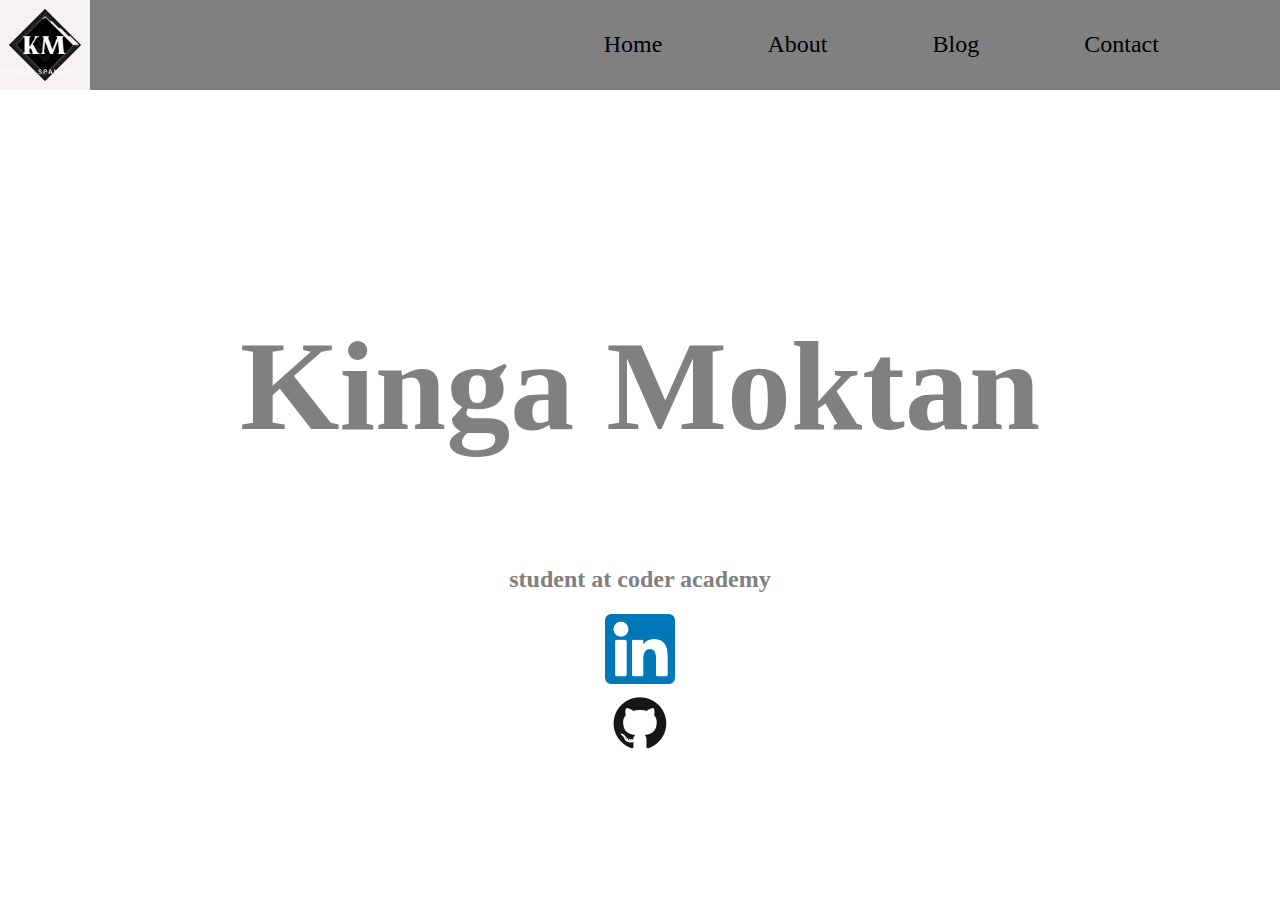
<file: index.html>
<!DOCTYPE html>
<html lang="en">
<head>
    <meta charset="UTF-8">
    <meta name="viewport" content="width=device-width, initial-scale=1.0">
    <title>My portfolio</title>
    <link rel="stylesheet" href="./styles/style.css" />
</head>
<body>
    <header class="nav-header">
        <a href="./pages/home.html"><img src="./img/kml.png" alt="icon" />
        <nav class="nav-items">
            <a href="./pages/home.html">Home</a>
            <a href="./pages/about.html">About</a>
            <a href="./pages/blog.html">Blog</a>
            <a href="./pages/contact.html">Contact</a>
        </nav>
    </header>
    <section class="hero-image">
    <h1>Kinga Moktan</h1>
    <h2>student at coder academy</h2>
    <a href="https://www.linkedin.com/in/kinga-moktan-18558a1b1/"><img class="social-media" src="./img/linkedin.png" alt="linked icon" />
    <a href="https://github.com/kinga977"><img class="social-media" src="./img/github.png" alt="github icon" />
    </section>
</body>
</html>
</file>
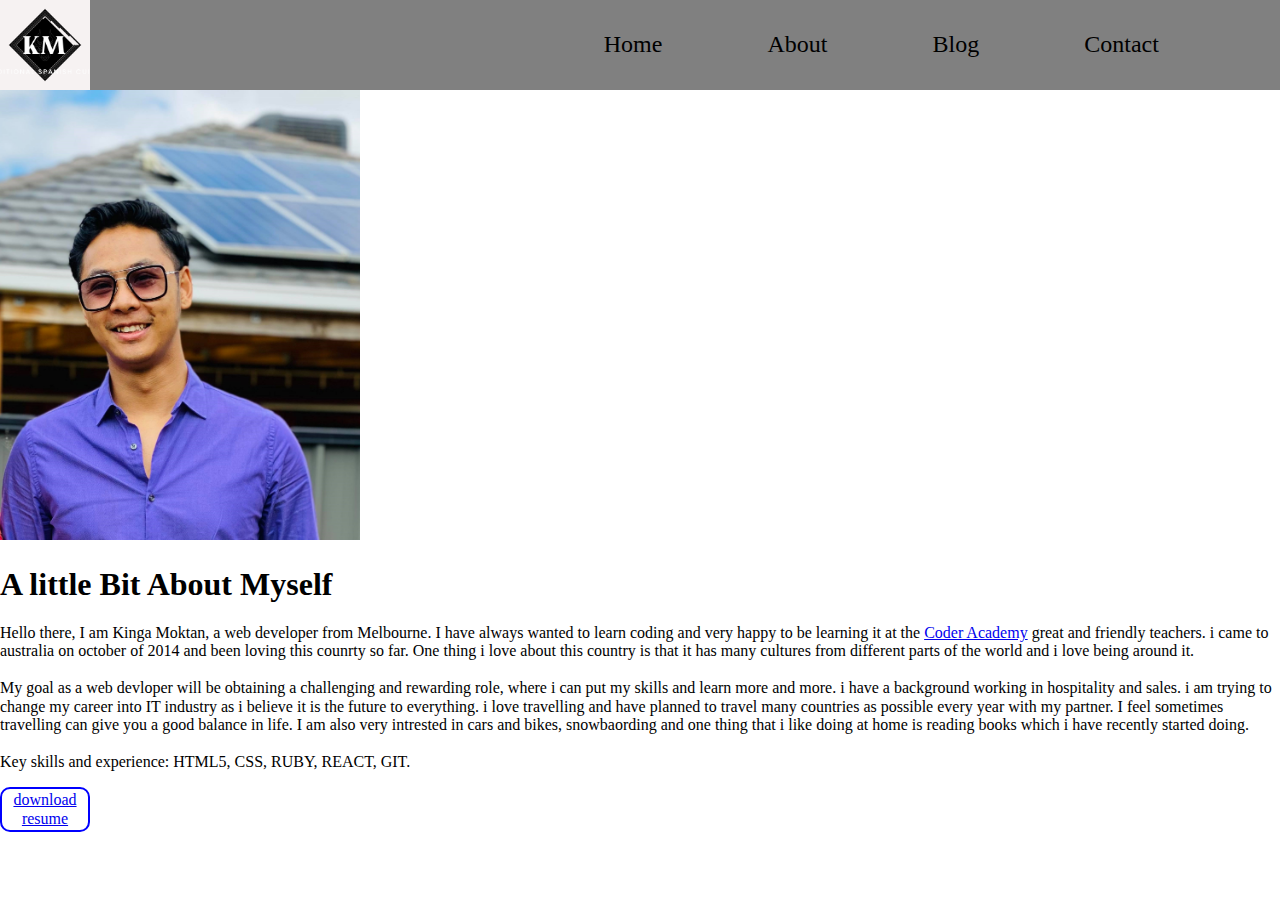
<file: pages/about.html>
<!DOCTYPE html>
<html lang="en">
<head>
    <meta charset="UTF-8">
    <meta name="viewport" content="width=device-width, initial-scale=1.0">
    <title>My portfolio</title>
    <link rel="stylesheet" href="../styles/style.css" />
</head>
<body>
    <header class="nav-header">
        <a href='../index.html'><img src="../img/kml.png" alt="icon" />
        <nav class="nav-items">
            <a href="./home.html">Home</a>
            <a href="./about.html">About</a>
            <a href="./blog.html">Blog</a>
            <a href="./contact.html">Contact</a>
        </nav>
    </header>
    <img class="kinga" src="../img/kinga.jpg" />
    <h1>A little Bit About Myself</h1>
    <p>Hello there, I am Kinga Moktan, a web developer from Melbourne. I have always wanted to learn coding
        and very happy to be learning it at the <a href="https://coderacademy.edu.au/">Coder Academy</a> great and friendly teachers.
     i came to australia on october of 2014 and been loving this counrty so far. One thing
     i love about this country is that it has many cultures from different parts of 
     the world and i love being around it.
        <br></br>

        My goal as a web devloper will be obtaining a challenging and rewarding role,
         where i can put my skills and learn more and more.

        i have a background working in hospitality and sales. i am trying to change 
        my career into IT industry as i believe it is the future to everything.

        i love travelling and have planned to travel many countries as possible 
        every year with my partner. I feel sometimes travelling can give you a good balance in life.        
        I am also very intrested in cars and bikes, snowbaording and one thing that i like doing at home is 
        reading books which i have recently started doing.
        <br></br>
        Key skills and experience: HTML5, CSS, RUBY, REACT, GIT.
    </p>
   <button class="download-button"> <a href="../img/resume.pdf">download resume</a></button>
</body>
</html>
</file>
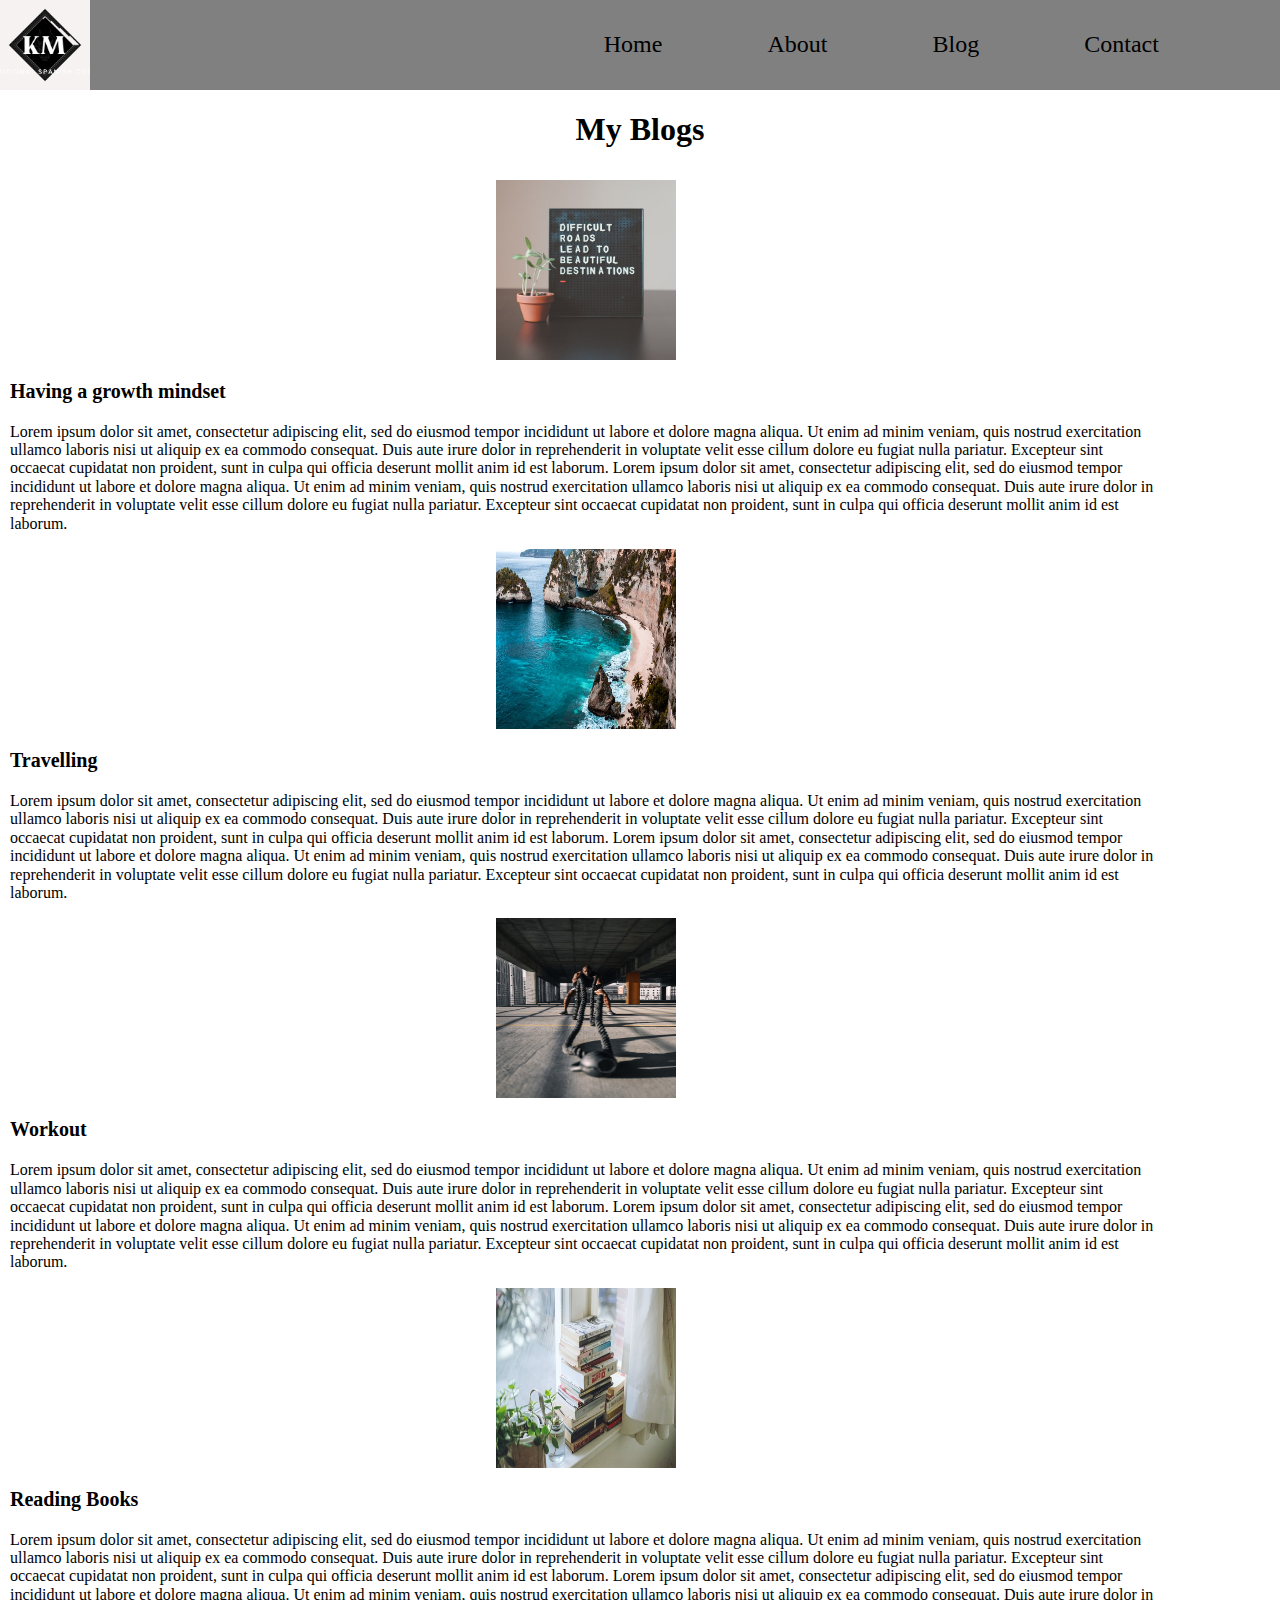
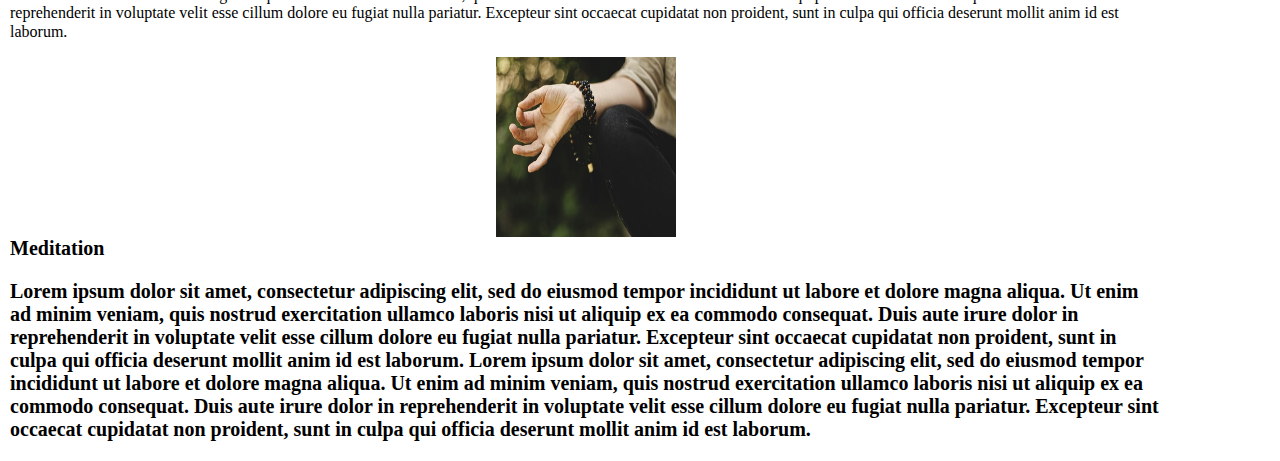
<file: pages/blog.html>
<!DOCTYPE html>
<html lang="en">
<head>
    <meta charset="UTF-8">
    <meta name="viewport" content="width=device-width, initial-scale=1.0">
    <title>My portfolio</title>
    <link rel="stylesheet" href="../styles/style.css" />
</head>
<body>
    <header class="nav-header">
        <a href="./home.html"><img src="../img/kml.png" alt="icon" />
        <nav class="nav-items">
            <a href="./home.html">Home</a>
            <a href="./about.html">About</a>
            <a href="./blog.html">Blog</a>
            <a href="./contact.html">Contact</a>
        </nav>
    </header>
<section class="blogs">
<h1>My Blogs</h1>
  
<div class="container">
  <img class="gallery" src="../img/mindset.jpg" alt="mindset" />
    <div text-allign="justified"> <p class="heading1">Having a growth mindset</p>
      <p>Lorem ipsum dolor sit amet, consectetur adipiscing elit, sed do eiusmod 
        tempor incididunt ut labore et dolore magna aliqua. Ut enim ad minim veniam,
         quis nostrud exercitation ullamco laboris nisi ut aliquip ex ea commodo consequat.
          Duis aute irure dolor in reprehenderit in voluptate velit esse cillum dolore eu 
          fugiat nulla pariatur. Excepteur sint occaecat cupidatat non proident, sunt in 
          culpa qui officia deserunt mollit anim id est laborum.
           Lorem ipsum dolor sit amet, consectetur adipiscing elit, sed do eiusmod tempor 
           incididunt ut labore et dolore magna aliqua. Ut enim ad minim veniam, quis nostrud 
           exercitation ullamco laboris nisi ut aliquip ex ea commodo consequat. Duis aute irure 
           dolor in reprehenderit in voluptate velit esse cillum dolore eu fugiat nulla pariatur. 
           Excepteur sint occaecat cupidatat non proident, sunt in culpa qui officia deserunt mollit 
           anim id est laborum.</p>
    </div>
  <img class="gallery" src="../img/travel.jpg" alt="travel" />
    <div text-align="justified"> <p class="heading2">Travelling</p>
      <p>Lorem ipsum dolor sit amet, consectetur adipiscing elit, sed do eiusmod tempor 
        incididunt ut labore et dolore magna aliqua. Ut enim ad minim veniam, quis nostrud 
        exercitation ullamco laboris nisi ut aliquip ex ea commodo consequat. Duis aute irure
         dolor in reprehenderit in voluptate velit esse cillum dolore eu fugiat nulla pariatur.
          Excepteur sint occaecat cupidatat non proident, sunt in culpa qui officia deserunt mollit 
          anim id est laborum.
          Lorem ipsum dolor sit amet, consectetur adipiscing elit, sed do eiusmod tempor 
          incididunt ut labore et dolore magna aliqua. Ut enim ad minim veniam, quis nostrud 
          exercitation ullamco laboris nisi ut aliquip ex ea commodo consequat. Duis aute irure 
          dolor in reprehenderit in voluptate velit esse cillum dolore eu fugiat nulla pariatur. 
          Excepteur sint occaecat cupidatat non proident, sunt in culpa qui officia deserunt mollit 
          anim id est laborum.</p>
    </div>
  <img class="gallery" src="../img/exercise.jpg" alt="workout" />
    <div text-align="justified"> <p class="heading3">Workout</p>
      <p>Lorem ipsum dolor sit amet, consectetur adipiscing elit, sed do eiusmod tempor 
        incididunt ut labore et dolore magna aliqua. Ut enim ad minim veniam, quis nostrud 
        exercitation ullamco laboris nisi ut aliquip ex ea commodo consequat. Duis aute irure
         dolor in reprehenderit in voluptate velit esse cillum dolore eu fugiat nulla pariatur.
          Excepteur sint occaecat cupidatat non proident, sunt in culpa qui officia deserunt mollit 
          anim id est laborum.
          Lorem ipsum dolor sit amet, consectetur adipiscing elit, sed do eiusmod tempor 
          incididunt ut labore et dolore magna aliqua. Ut enim ad minim veniam, quis nostrud 
          exercitation ullamco laboris nisi ut aliquip ex ea commodo consequat. Duis aute irure 
          dolor in reprehenderit in voluptate velit esse cillum dolore eu fugiat nulla pariatur. 
          Excepteur sint occaecat cupidatat non proident, sunt in culpa qui officia deserunt mollit 
          anim id est laborum.</p>
    </div>
  <img class="gallery" src="../img/books.jpg" alt="books" />
    <div text-allign="justified"> <p class="heading4">Reading Books</P>
      <p>Lorem ipsum dolor sit amet, consectetur adipiscing elit, sed do eiusmod tempor 
        incididunt ut labore et dolore magna aliqua. Ut enim ad minim veniam, quis nostrud 
        exercitation ullamco laboris nisi ut aliquip ex ea commodo consequat. Duis aute irure
         dolor in reprehenderit in voluptate velit esse cillum dolore eu fugiat nulla pariatur.
          Excepteur sint occaecat cupidatat non proident, sunt in culpa qui officia deserunt mollit 
          anim id est laborum.
          Lorem ipsum dolor sit amet, consectetur adipiscing elit, sed do eiusmod tempor 
          incididunt ut labore et dolore magna aliqua. Ut enim ad minim veniam, quis nostrud 
          exercitation ullamco laboris nisi ut aliquip ex ea commodo consequat. Duis aute irure 
          dolor in reprehenderit in voluptate velit esse cillum dolore eu fugiat nulla pariatur. 
          Excepteur sint occaecat cupidatat non proident, sunt in culpa qui officia deserunt mollit 
          anim id est laborum.</p>
    </div>
<img class="gallery" src="../img/meditation.jpg" alt="yoga" />
    <div text-allign="justified" <p class="heading5">Meditation</p>
      <p>Lorem ipsum dolor sit amet, consectetur adipiscing elit, sed do eiusmod tempor 
        incididunt ut labore et dolore magna aliqua. Ut enim ad minim veniam, quis nostrud 
        exercitation ullamco laboris nisi ut aliquip ex ea commodo consequat. Duis aute irure
         dolor in reprehenderit in voluptate velit esse cillum dolore eu fugiat nulla pariatur.
          Excepteur sint occaecat cupidatat non proident, sunt in culpa qui officia deserunt mollit 
          anim id est laborum.
          Lorem ipsum dolor sit amet, consectetur adipiscing elit, sed do eiusmod tempor 
          incididunt ut labore et dolore magna aliqua. Ut enim ad minim veniam, quis nostrud 
          exercitation ullamco laboris nisi ut aliquip ex ea commodo consequat. Duis aute irure 
          dolor in reprehenderit in voluptate velit esse cillum dolore eu fugiat nulla pariatur. 
          Excepteur sint occaecat cupidatat non proident, sunt in culpa qui officia deserunt mollit 
          anim id est laborum.</p>
    </div>
</div>  
</section>
</body>
</html>
</file>
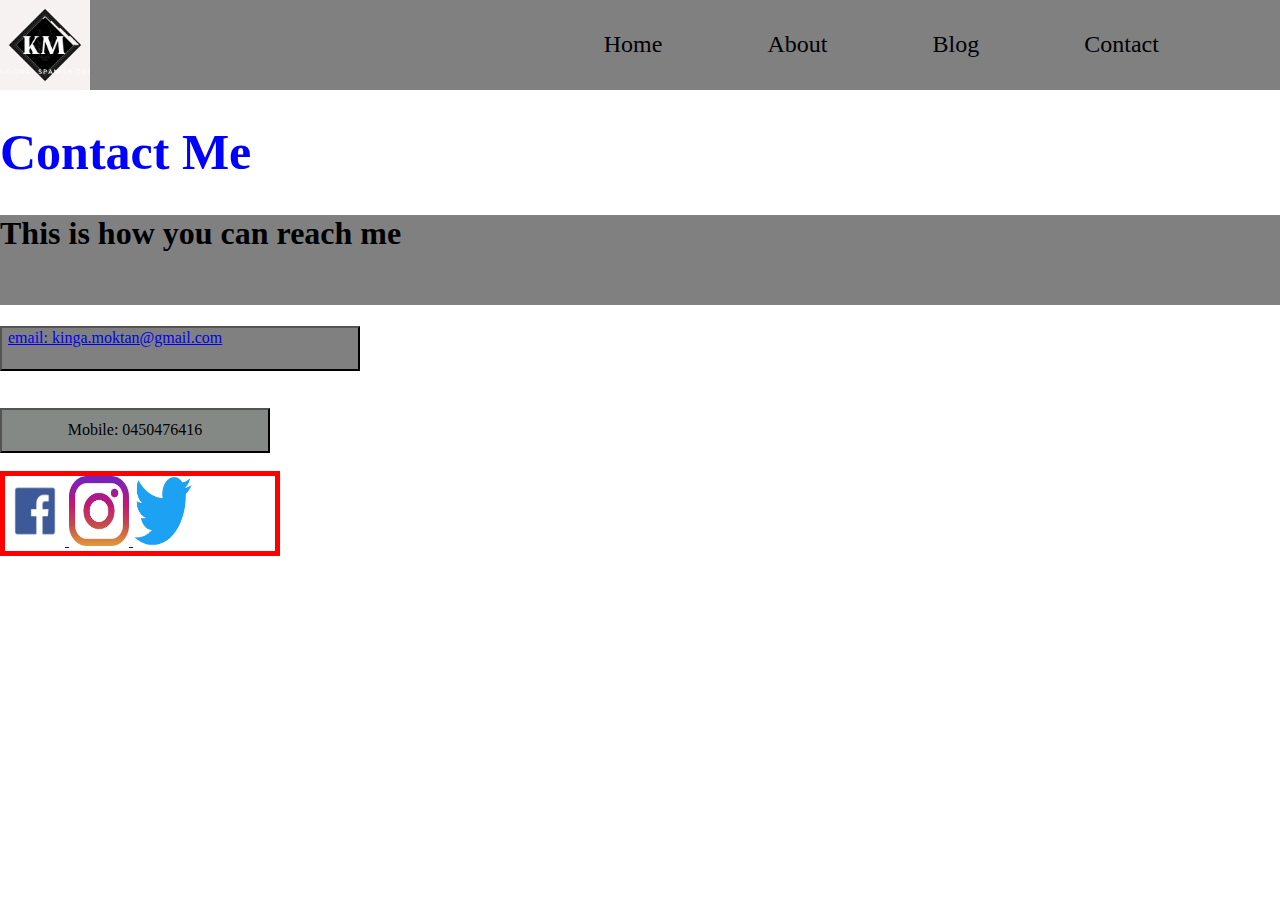
<file: pages/contact.html>
<!DOCTYPE html>
<html lang="en">
<head>
    <meta charset="UTF-8">
    <meta name="viewport" content="width=device-width, initial-scale=1.0">
    <title>My portfolio</title>
    <link rel="stylesheet" href="../styles/style.css" />
</head>
<body>
    <header class="nav-header">
        <a href="../index.html"><img src="../img/kml.png" alt="icon" />
        <nav class="nav-items">
            <a href="./home.html">Home</a>
            <a href="./about.html">About</a>
            <a href="./blog.html">Blog</a>
            <a href="./contact.html">Contact</a>
        </nav>
    </header>
    <h1 class="contact-me">Contact Me</h1>
    <h1 class="reach-me">This is how you can reach me</h1>
    <button class="contact-bar"><a href="mailto:kinga.moktan@gmail.com">email: kinga.moktan@gmail.com</a></button>
    <br></br>
    <button class="mobile">Mobile: 0450476416</button>
    <br></br>
    <div class="websites">
    <a href="https://www.facebook.com/k1nga"><img class="social" src="../img/facebook.jpg" alt="fb icon" />
    <a href="https://www.instagram.com/kingamoktan/"><img class="social" src="../img/insta.jpg" alt="insta icon" />
    <a href="https://twitter.com/MoktanKinga"><img class="social" src="../img/twitter.png" alt="twitter icon" />
    </div>
</body>
</html>
</file>
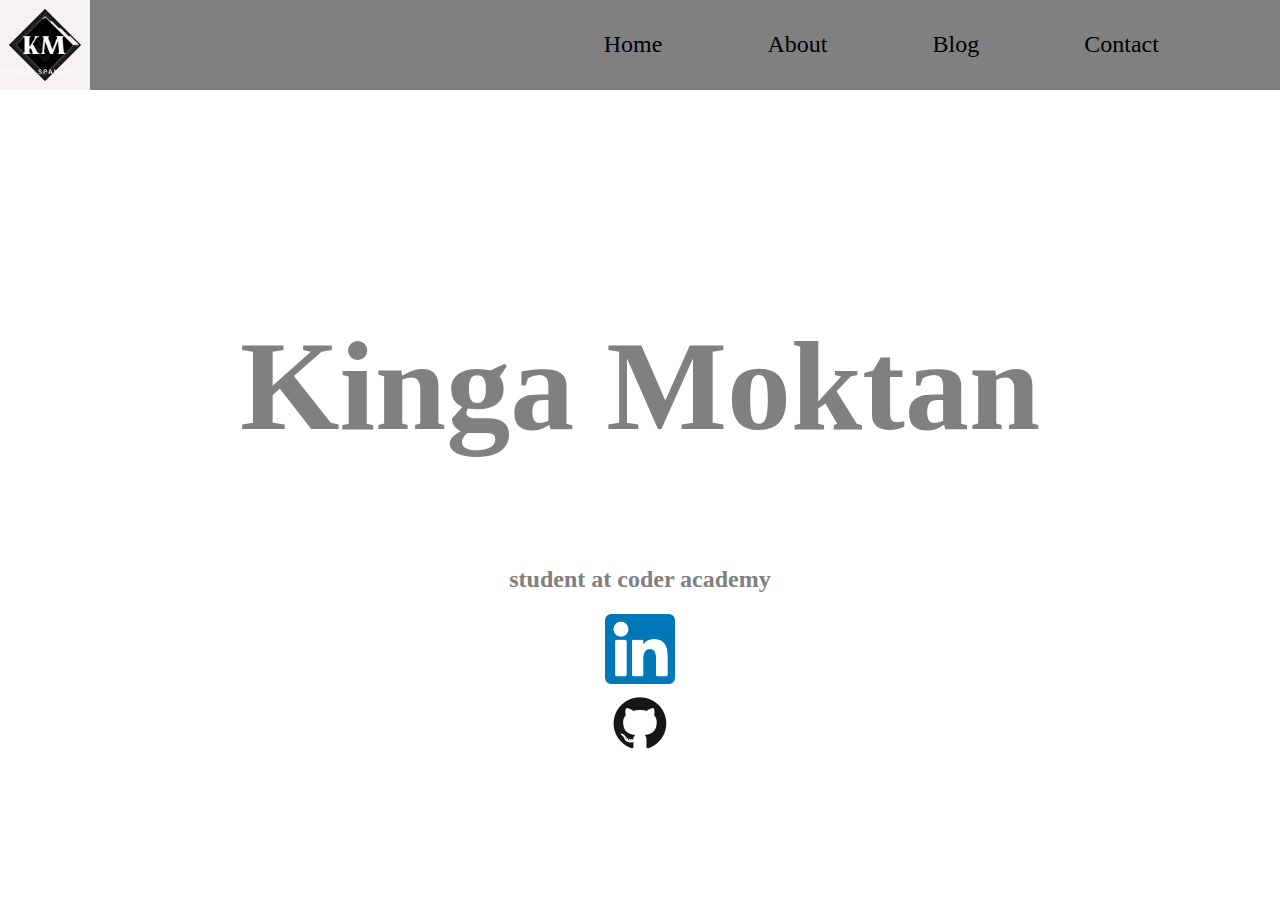
<file: pages/home.html>
<!DOCTYPE html>
<html lang="en">
<head>
    <meta charset="UTF-8">
    <meta name="viewport" content="width=device-width, initial-scale=1.0">
    <title>My portfolio</title>
    <link rel="stylesheet" href="../styles/style.css" />
</head>
<body>
    <header class="nav-header">
        <a href="./home.html"><img src="../img/kml.png" alt="icon" />
        <nav class="nav-items">
            <a href="./home.html">Home</a>
            <a href="./about.html">About</a>
            <a href="./blog.html">Blog</a>
            <a href="./contact.html">Contact</a>
        </nav>
    </header>
    <section class="hero-image">
    <h1>Kinga Moktan</h1>
    <h2>student at coder academy</h2>
    <a href="https://www.linkedin.com/in/kinga-moktan-18558a1b1/"><img class="social-media" src="../img/linkedin.png" alt="linked icon" />
    <a href="https://github.com/kinga977"><img class="social-media" src="../img/github.png" alt="github icon" />
    </section>
</body>
</html>
</file>
<file: styles/style.css>
@import "normalize.css";

.nav-header {
    background-color: grey;
    height: 10vh;
    display: flex;
    justify-content: space-between;
}
.nav-header nav {
    margin-right: 1rem;
}

.nav-header img {
    height: 10vh;
    width: 10vh;    
}
.nav-items {
    width: 68%;
    display: flex;
    justify-content: space-evenly;
    align-items: center;
}
.nav-items a{
    color: black;
    text-decoration: none;
    font-size: 1.5rem;
}
.nav-items a:hover {
    color: orange;
    text-decoration: none;
    font-size: 1.5rem
    
    }

.hero-image {
    width: 100%;
    height: 90vh;
    display: flex;
    flex-direction: column;
    justify-content: center;
    align-items: center;
    background-image: url(https://images.unsplash.com/photo-1526374965328-7f61d4dc18c5?ixlib=rb-1.2.1&ixid=eyJhcHBfaWQiOjEyMDd9&auto=format&fit=crop&w=500&q=60);
    background-size: cover;
    background-repeat: no-repeat;
    background-position: center;
}

.hero-image h1, h2 {
    color: white;
}
.blogs {
    background-color: none;
    }
.blogs h1 {
    display: flex;
    justify-content: center;
}    


@media only screen and (min-width: 800px) {
    
    .hero-image h1, h2 {
    color: grey;

}
.hero-image h1 {
    font-size: 8rem;
}
}
.coder {
    color:;
}
.contact-bar {
    display: flex;

}
.contact-me {
    color: blue;
    font-size: 50px;;
}
.reach-me {
    background-color: grey;
    height: 10vh; 
    display: flex;
    justify-content: space-between;
}

.container {
    height: 300px;;
    width: 90%;
    padding: 10px;
    display: flex;
    flex-direction: row;
    flex-wrap: wrap;
    justify-content: center;
    allign-items: center;

}

.box {
    width: 200px;
    height: 200px;
    margin: 5px;
    background: lightblue;

}
.box {
    font-size: 20px;

    
}
.social-media {
    height: 70px;
    width: 70px;
  

}
.download-button {
    width: 10vh;
    height: 5vh;
    border-radius: 10px;
    border: 2px solid blue;
    background-color: white;
    color: blue;
    transition: 2s;
}
.download-button:hover {
    background-color: rgb(96, 96, 249);
    color: white;
    transition: 1s;
    width: 20vh;
    height: 10vh;
}
.gallery {
    width: 20vh;
    height: 20vh;
    transition: 2s;
}
.gallery:hover {
    width: 40vh;
    height: 40vh;
    transform: 2s;
}
.contact-bar {
    width: 40vh;
    height: 5vh;
    background: grey;
}
.contact-bar:hover {
    animation-name: colorful-text;
    animation-duration: 7s;
}
@keyframes colorful-text {
    0%{
        background: lightblue;
    }
    10% {
        background-color: yellow;
    }
    20% {
        background-color: blue;
    }
    30% {
        background-color: red;
    }
    40% {
        background-color: green;
    }
}
.mobile {
     width: 30vh;
    height: 5vh;
    background: rgb(133, 137, 133);
}
.mobile:hover {
     animation-name: colorful-text;
    animation-duration: 7s;
}
@keyframes colorful-text {
     0%{
        background: lightblue;
    }
    10% {
        background-color: yellow;
    }
    20% {
        background-color: blue;
    }
    30% {
        background-color: red;
    }
    40% {
        background-color: green;
    }
}
.heading1 {
    font-size: 20px;
    font-weight: 700;
}
.heading2 {
    font-size: 20px;
    font-weight: 700;
}
.heading3 {
    font-size: 20px;
    font-weight: 700;
}
.heading4 {
    font-size: 20px;
    font-weight: 700;
}
.heading5 {
    font-size: 20px;
    font-weight: 700;
}
.kinga {
     height: 50vh;
     width: 40vh; 
}
.social {
    height: 70px;
    width: 60px;
}
.websites {
    border: 5px solid red;
    width: 30vh;
    
}
</file>
